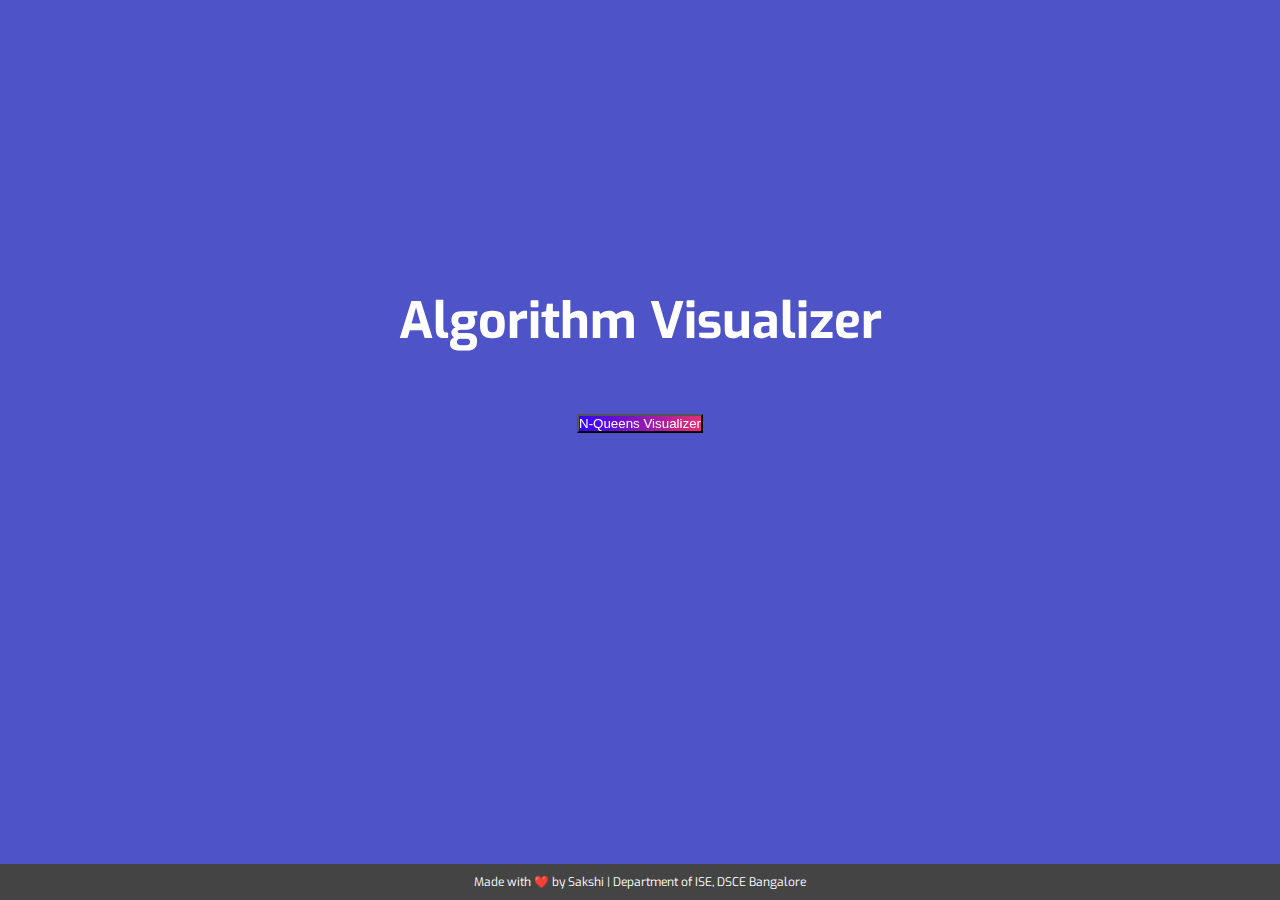
<file: index.html>
<!DOCTYPE html>
<html lang="en">
  <head>
    <meta charset="UTF-8" />
    <meta http-equiv="X-UA-Compatible" content="IE=edge" />
    <meta name="viewport" content="width=device-width, initial-scale=1.0" />
    <link rel="stylesheet" href="style.css" />
    <!-- CSS only -->
    <link
      href="https://cdn.jsdelivr.net/npm/bootstrap@5.2.0/dist/css/bootstrap.min.css"
      rel="stylesheet"
      integrity="sha384-gH2yIJqKdNHPEq0n4Mqa/HGKIhSkIHeL5AyhkYV8i59U5AR6csBvApHHNl/vI1Bx"
      crossorigin="anonymous"
    />
    <title>Algorithm Visualizer Project</title>
  </head>
  <body>
    <div class="context">
      <h1>Algorithm Visualizer</h1>
      <div class="button-div">
        <button type="button" class="btn btn-secondary">
          <a href="./nqueens-visualizer/index.html"> N-Queens Visualizer</a>
        </button>
      </div>
      <footer>
        Made with ❤️ by Sakshi | Department of ISE,
        DSCE Bangalore
      </footer>
    </div>

    <div class="area">
      <ul class="circles">
        <li></li>
        <li></li>
        <li></li>
        <li></li>
        <li></li>
        <li></li>
        <li></li>
        <li></li>
        <li></li>
        <li></li>
      </ul>
    </div>
  </body>
</html>
</file>
<file: style.css>
@import url('https://fonts.googleapis.com/css?family=Exo:400,700');

*{
    margin: 0px;
    padding: 0px;
}

body{
    font-family: 'Exo', sans-serif;
}


.context {
    display: flex;
    flex-direction: column;
    justify-content: center;
    align-items: center;
    width: 100%;
    position: absolute;
    top:32vh;
    
}

.button-div{
    margin-top: 50px;
    width: 40vw;
    display: flex;
    justify-content: space-around;
    z-index: 1;
}

button{
    margin: 10px;
    background: linear-gradient(90deg, #3300ff, #e52e71 );
}

button:hover{
    transform: scale(1.1); 
}

button a{
    text-decoration: none;
    color:white;
}

button a:hover{
    text-decoration: none;
    color:white;
}

.context h1{
    text-align: center;
    color: #fff;
    font-size: 50px;
}


.area{
    background: #4e54c8;  
    background: -webkit-linear-gradient(to left, #8f94fb, #4e54c8);  
    width: 100%;
    height:100vh;
    
   
}

.circles{
    position: absolute;
    top: 0;
    left: 0;
    width: 100%;
    height: 100%;
    overflow: hidden;
}

.circles li{
    position: absolute;
    display: block;
    list-style: none;
    width: 20px;
    height: 20px;
    background: rgba(255, 255, 255, 0.2);
    animation: animate 25s linear infinite;
    bottom: -150px;
    
}

.circles li:nth-child(1){
    left: 25%;
    width: 80px;
    height: 80px;
    animation-delay: 0s;
}


.circles li:nth-child(2){
    left: 10%;
    width: 20px;
    height: 20px;
    animation-delay: 2s;
    animation-duration: 12s;
}

.circles li:nth-child(3){
    left: 70%;
    width: 20px;
    height: 20px;
    animation-delay: 4s;
}

.circles li:nth-child(4){
    left: 40%;
    width: 60px;
    height: 60px;
    animation-delay: 0s;
    animation-duration: 18s;
}

.circles li:nth-child(5){
    left: 65%;
    width: 20px;
    height: 20px;
    animation-delay: 0s;
}

.circles li:nth-child(6){
    left: 75%;
    width: 110px;
    height: 110px;
    animation-delay: 3s;
}

.circles li:nth-child(7){
    left: 35%;
    width: 150px;
    height: 150px;
    animation-delay: 7s;
}

.circles li:nth-child(8){
    left: 50%;
    width: 25px;
    height: 25px;
    animation-delay: 15s;
    animation-duration: 45s;
}

.circles li:nth-child(9){
    left: 20%;
    width: 15px;
    height: 15px;
    animation-delay: 2s;
    animation-duration: 35s;
}

.circles li:nth-child(10){
    left: 85%;
    width: 150px;
    height: 150px;
    animation-delay: 0s;
    animation-duration: 11s;
}



@keyframes animate {

    0%{
        transform: translateY(0) rotate(0deg);
        opacity: 1;
        border-radius: 0;
    }

    100%{
        transform: translateY(-1000px) rotate(720deg);
        opacity: 0;
        border-radius: 50%;
    }

}

footer {
    box-sizing: border-box;
    position: fixed;
    left: 0;
    bottom: 0;
    width: 100%;
    padding: 10px;
    color: #fff;
    background: #444;
    text-align: center;
    font-size: 12px;
  }
</file>
